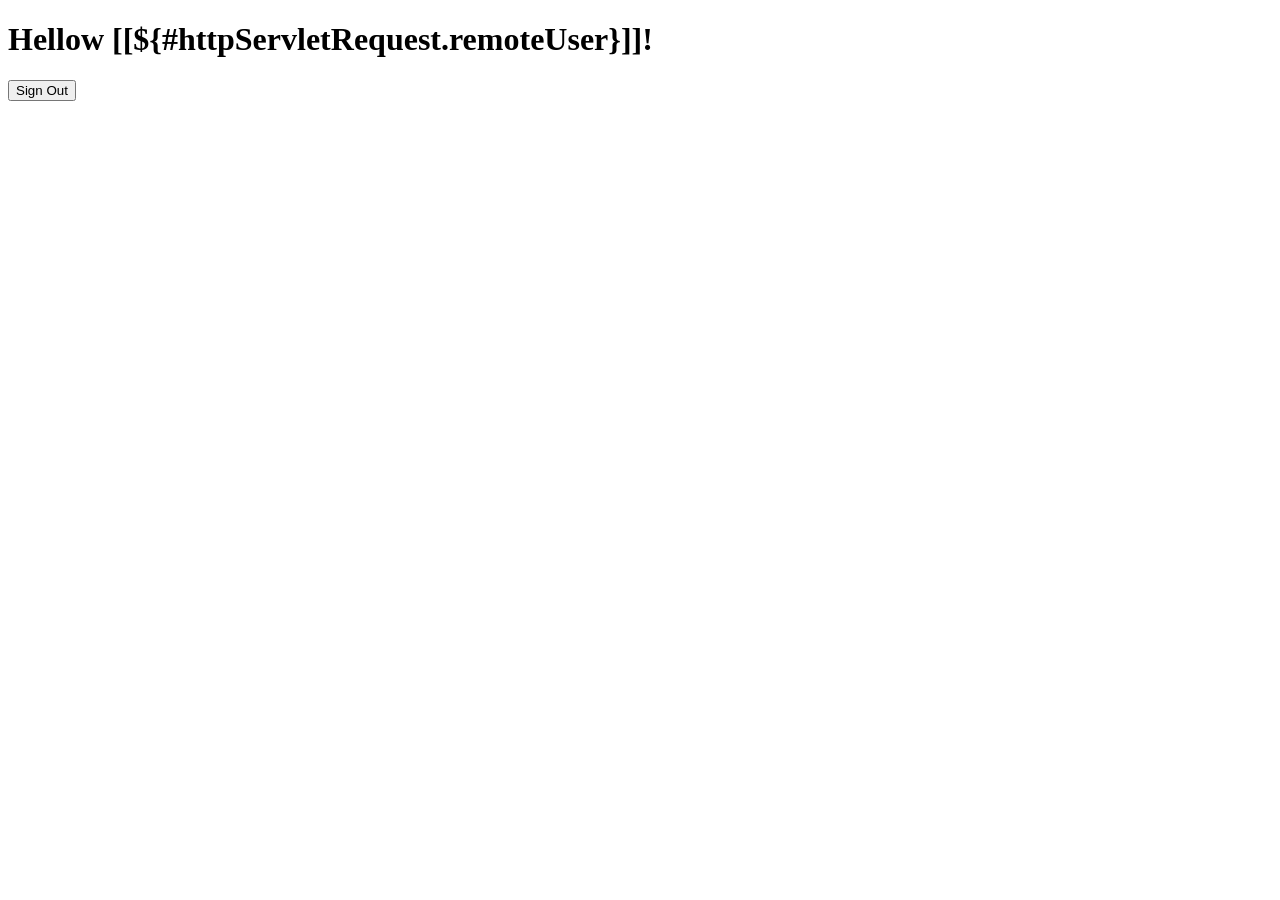
<file: Back-End/Java/STS/Portal/src/main/resources/templates/index.html>
<!DOCTYPE html>
<html xmlns="http://www.w3.org/1999/xhtml" xmlns:th="https://www.thymeleaf.org" xmlns:sec="https://www.thymeleaf.org/thymeleaf-extras-springsecurity3" >
    <head>
        <title>Hello World!</title>
    </head>
    <body>
        <h1 th:inline="text">Hellow [[${#httpServletRequest.remoteUser}]]!</h1>
        <form th:action="@{/logout}" method="post">
            <input type="submit" value="Sign Out" />
        </form>
    </body>
</html>
</file>
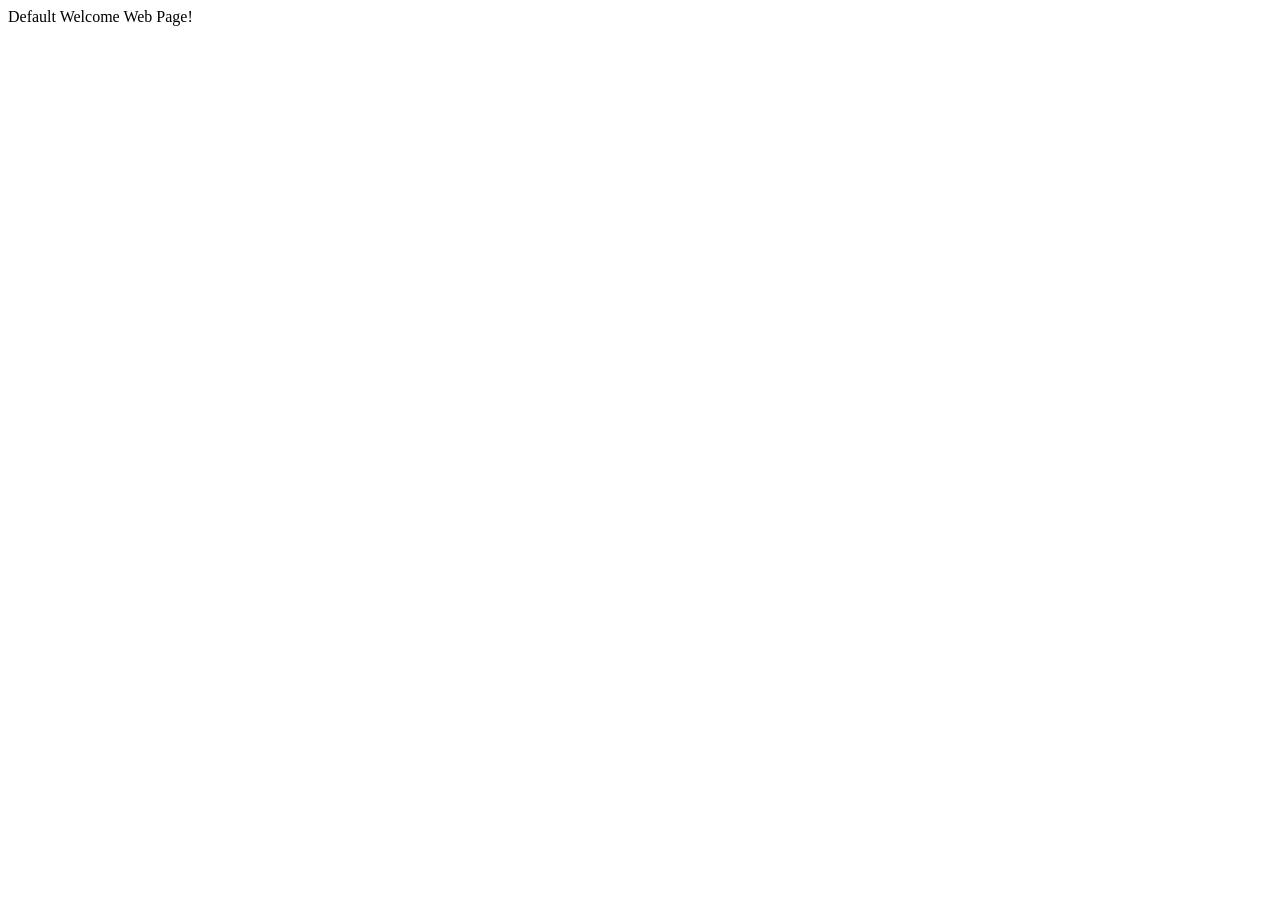
<file: Back-End/Java/STS/Portal/src/main/resources/templates/home.html>
<!DOCTYPE HTML>
<html>
    <head>
        <title>Index</title>
        <meta http-equiv="Content-Type" content="text/html; charset=UTF-8" />
    </head>
    <body>
        Default Welcome Web Page!
    </body>
</html>
</file>
